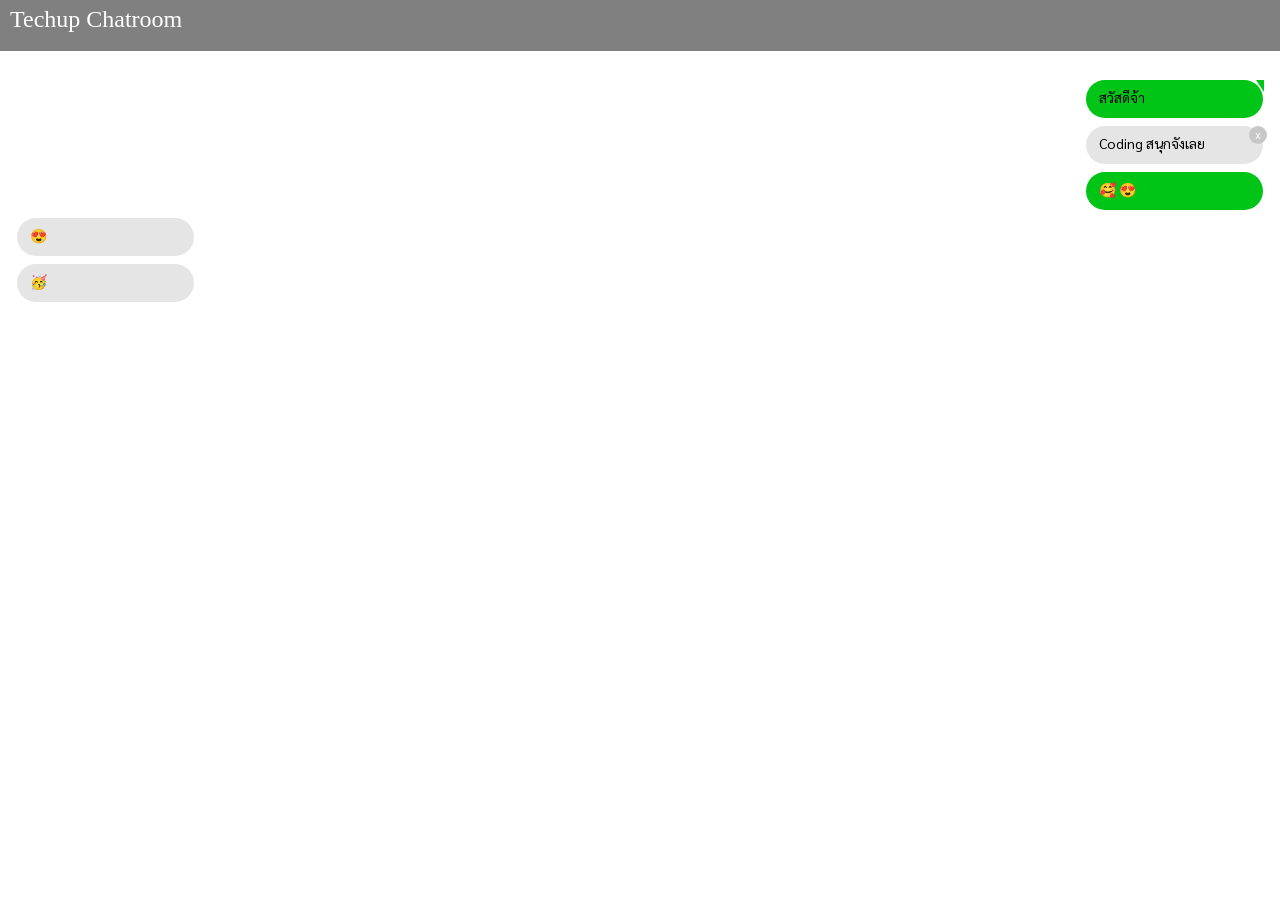
<file: ex2-techup-chatroom/index.html>
<!DOCTYPE html>
<html lang="en">

<head>
    <meta charset="UTF-8" />
    <meta http-equiv="X-UA-Compatible" content="IE=edge" />
    <meta name="viewport" content="width=device-width, initial-scale=1.0" />
    <link rel="stylesheet" href="./style.css" />

    <link rel="preconnect" href="https://fonts.googleapis.com">
    <link rel="preconnect" href="https://fonts.gstatic.com" crossorigin>
    <link href="https://fonts.googleapis.com/css2?family=Sarabun&display=swap" rel="stylesheet">

    <title>Positioned Layout Exercise 2 TechUp Chatroom</title>
</head>

<body>

    <header class="header">
        Techup Chatroom
    </header>
    <main class="chatroom">
        <section class="right-messages">
            <div class="message green-message">
                สวัสดีจ้า
            </div>
            <div class="message gray-message">
                Coding สนุกจังเลย
                <button class="close-button">x</button>
            </div>
            <div class="message green-message">
                🥰 😍
            </div>
        </section>
        <section class="left-messages">
            <div class="message gray-message">
                😍
            </div>
            <div class="message gray-message">
                🥳
            </div>
        </section>
    </main>
</body>

</html>
</file>
<file: ex2-techup-chatroom/style.css>
* {
    margin: 0;
    padding: 0;
    box-sizing: border-box;
}

body {
    font-family: "Sarabun", sans-serif;
    background-color: white;
}

/* Header */
.header {
    height: 51px;
    background-color: gray;
    color: white;
    font-family: Georgia, serif;
    font-size: 24px;
    padding: 6px 10px;
}

/* Chatroom */
.chatroom {
    position: relative;
    min-height: calc(100vh - 51px);
}

/* Right messages */
.right-messages {
    position: absolute;
    top: 29px;
    right: 17px;

    display: flex;
    flex-direction: column;
    gap: 8px;
}

/* Left messages */
.left-messages {
    position: absolute;
    top: 167px;
    left: 17px;

    display: flex;
    flex-direction: column;
    gap: 8px;
}

/* Message */
.message {
    width: 177px;
    min-height: 38px;
    border-radius: 25px;
    padding: 8px 13px;
    font-size: 14px;
}

/* Green message */
.green-message {
    background-color: #00c516;
    color: black;

    position: relative;
}

/* Green message tail */
.green-message:first-child::after {
    content: "";
    position: absolute;

    top: 0;
    right: -1px;

    width: 0;
    height: 0;

    border-top: 12px solid #00c516;
    border-left: 8px solid transparent;
}

/* Gray message */
.gray-message {
    background-color: #e5e5e5;
    color: black;
}

/* Close button */
.gray-message {
    position: relative;
}

.close-button {
    position: absolute;
    top: 0;
    right: -4px;

    width: 18px;
    height: 18px;

    border: none;
    border-radius: 50%;
    background-color: #c7c7c7;
    color: white;

    font-size: 11px;
    cursor: pointer;
}
</file>
